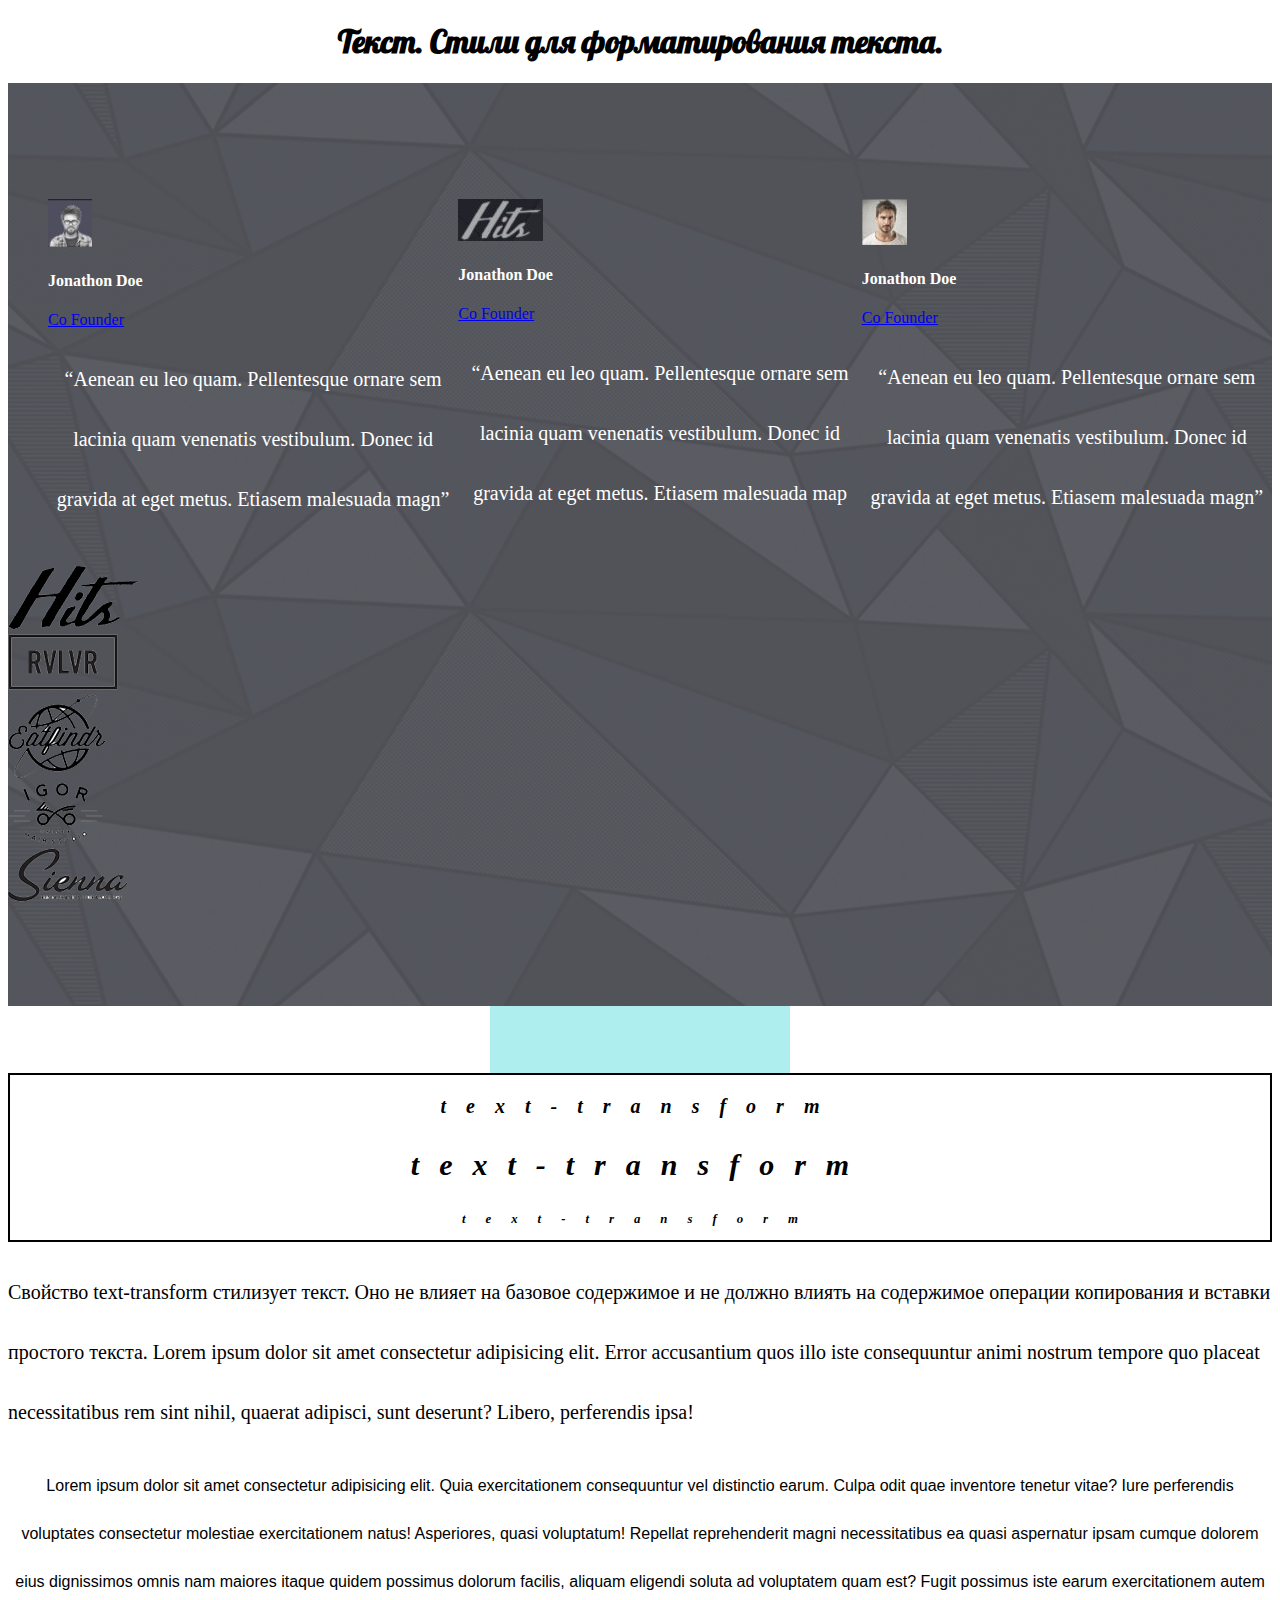
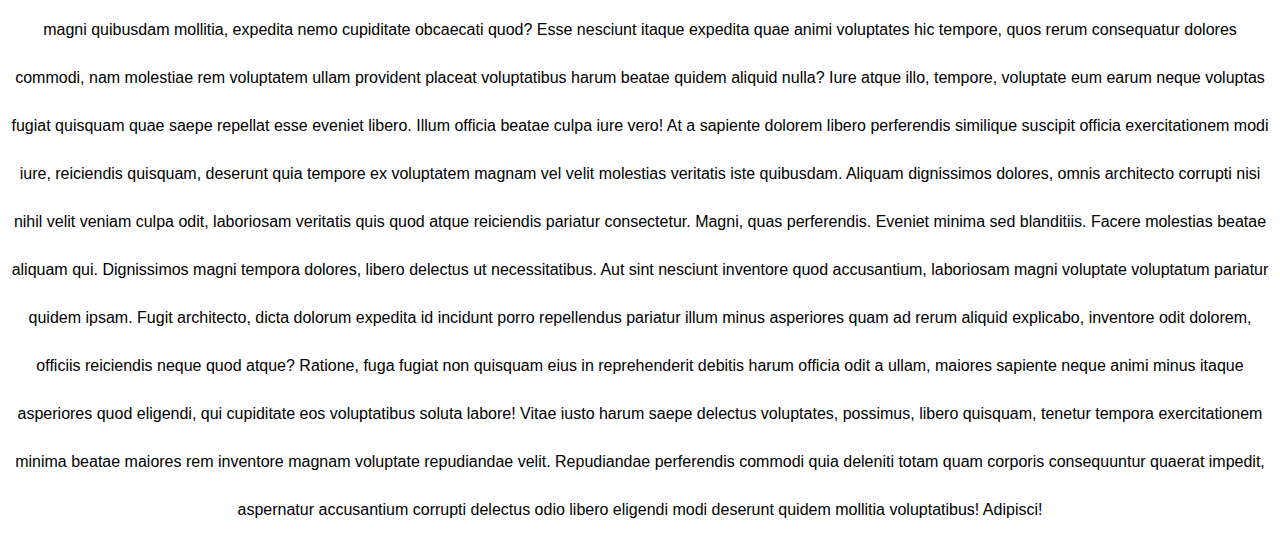
<file: WORK5/index.html>
<!DOCTYPE html>
<html lang="en">
<head>
    <meta charset="UTF-8">
    <meta name="viewport" content="width=device-width, initial-scale=1.0">
    <title>Document</title>
    <link href="https://fonts.googleapis.com/css2?family=Lobster&display=swap" rel="stylesheet">
    <link rel="stylesheet" href="css/all.css">
</head>
<body>
    <header>
        <h1>Текст. Стили для форматирования текста.</h1>
    </header>
    <main>
        <div class="section">
            <div class="container">
                <ul>
                    <li>
                        <div class="list">
                            <div class="visual">
                            <img src="img/2020-11-03 21.51.59.jpg" alt="img"></div>
                            <div class="card__body">
                                <h4>Jonathon Doe</h4>
                                <a href="#">Co Founder</a>
                                <p>“Aenean eu leo quam. Pellentesque ornare sem lacinia quam venenatis vestibulum. Donec id gravida at eget metus. Etiasem malesuada magn”</p>
                            </div>
                        </div>
                    </li>
                    <li>
                        <div class="list">
                            <div class="visual"><img src="img/2020-11-03 21.51.37.jpg" alt="img"></div>
                            <div class="card__body">
                                <h4>Jonathon Doe</h4>
                                <a href="#">Co Founder</a>
                                <p>“Aenean eu leo quam. Pellentesque ornare sem lacinia quam venenatis vestibulum. Donec id gravida at eget metus. Etiasem malesuada map</p>
                            </div>
                        </div>
                    </li>
                    <li>
                        <div class="list">
                            <div class="visual"><img src="img/2020-11-03 21.51.30.jpg" alt="img"></div>
                            <div class="card__body">
                                <h4>Jonathon Doe</h4>
                                <a href="#">Co Founder</a>
                                <p>“Aenean eu leo quam. Pellentesque ornare sem lacinia quam venenatis vestibulum. Donec id gravida at eget metus. Etiasem malesuada magn”</p>
                            </div>
                        </div>
                    </li>
                </ul>
            </div>
            <div class="ul list__logo">
                <li><img src="img/partner-logo-1.png" alt="logo"></li>
                <li><img src="img/partner-logo-4.png" alt="logo"></li>
                <li><img src="img/partner-logo-5.png" alt="logo"></li>
                <li><img src="img/partner-logo-7.png" alt="logo"></li>
                <li><img src="img/partner-logo-8.png" alt="logo"></li>
            </div>
        </div>
        <div class="box">
        <h2>text-transform</h2>
        </div>
        <div class="block">
        <h3>TEXT-TRANSFORM</h3>
        <h3>TEXT-TRANSFORM</h3>
        <h3>TEXT-TRANSFORM</h3>
        </div>
        <p>Свойство text-transform стилизует текст. Оно не влияет на базовое содержимое и не должно влиять на содержимое операции копирования и вставки простого текста. Lorem ipsum dolor sit amet consectetur adipisicing elit. Error accusantium quos illo iste consequuntur animi nostrum tempore quo placeat necessitatibus rem sint nihil, quaerat adipisci, sunt deserunt? Libero, perferendis ipsa! </p>
    <footer>
        <span>Lorem ipsum dolor sit amet consectetur adipisicing elit. Quia exercitationem consequuntur vel distinctio earum. Culpa odit quae inventore tenetur vitae? Iure perferendis voluptates consectetur molestiae exercitationem natus! Asperiores, quasi voluptatum! Repellat reprehenderit magni necessitatibus ea quasi aspernatur ipsam cumque dolorem eius dignissimos omnis nam maiores itaque quidem possimus dolorum facilis, aliquam eligendi soluta ad voluptatem quam est? Fugit possimus iste earum exercitationem autem magni quibusdam mollitia, expedita nemo cupiditate obcaecati quod? Esse nesciunt itaque expedita quae animi voluptates hic tempore, quos rerum consequatur dolores commodi, nam molestiae rem voluptatem ullam provident placeat voluptatibus harum beatae quidem aliquid nulla? Iure atque illo, tempore, voluptate eum earum neque voluptas fugiat quisquam quae saepe repellat esse eveniet libero. Illum officia beatae culpa iure vero! At a sapiente dolorem libero perferendis similique suscipit officia exercitationem modi iure, reiciendis quisquam, deserunt quia tempore ex voluptatem magnam vel velit molestias veritatis iste quibusdam. Aliquam dignissimos dolores, omnis architecto corrupti nisi nihil velit veniam culpa odit, laboriosam veritatis quis quod atque reiciendis pariatur consectetur. Magni, quas perferendis. Eveniet minima sed blanditiis. Facere molestias beatae aliquam qui. Dignissimos magni tempora dolores, libero delectus ut necessitatibus. Aut sint nesciunt inventore quod accusantium, laboriosam magni voluptate voluptatum pariatur quidem ipsam. Fugit architecto, dicta dolorum expedita id incidunt porro repellendus pariatur illum minus asperiores quam ad rerum aliquid explicabo, inventore odit dolorem, officiis reiciendis neque quod atque? Ratione, fuga fugiat non quisquam eius in reprehenderit debitis harum officia odit a ullam, maiores sapiente neque animi minus itaque asperiores quod eligendi, qui cupiditate eos voluptatibus soluta labore! Vitae iusto harum saepe delectus voluptates, possimus, libero quisquam, tenetur tempora exercitationem minima beatae maiores rem inventore magnam voluptate repudiandae velit. Repudiandae perferendis commodi quia deleniti totam quam corporis consequuntur quaerat impedit, aspernatur accusantium corrupti delectus odio libero eligendi modi deserunt quidem mollitia voluptatibus! Adipisci!</span>

    </footer>
</body>
</html>
</file>
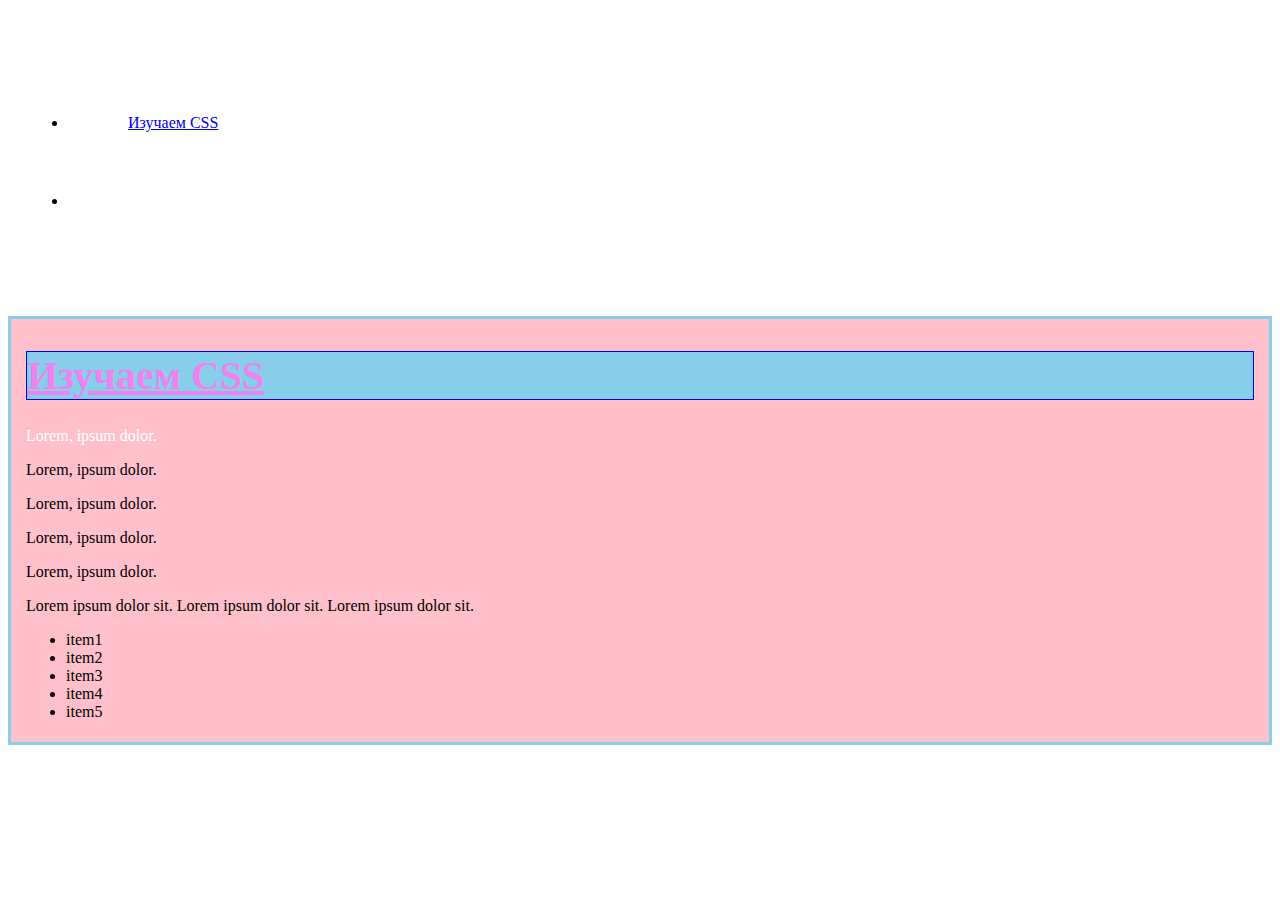
<file: WORK1/css.html>
<!DOCTYPE html>
<html lang="en">
<head>
    <meta charset="UTF-8">
    <meta name="viewport" content="width=device-width, initial-scale=1.0">
    <title>Document</title>
    <link rel="stylesheet" href="all.css">
</head>
<body>
    <header>
        <nav>
            <ul class="menu">
                <li><a href="#section-1">Изучаем CSS</a></li>
                <li><a href="#"></a></li>
            </ul>
        </nav>
    </header>
    <main>
        <div id="section-1" class="section">
            <h1>Изучаем CSS</h1>
            <p>Lorem, ipsum dolor.</p>
            <p>Lorem, ipsum dolor.</p>
            <p>Lorem, ipsum dolor.</p>
            <p>Lorem, ipsum dolor.</p>
            <p><span>Lorem, ipsum dolor.</span></p>
            <span>Lorem ipsum dolor sit.</span>
            <span>Lorem ipsum dolor sit.</span>
            <span>Lorem ipsum dolor sit.</span>
            <ul class="list">
                <li><span>item1</span></li>
                <li><span>item2</span></li>
                <li><span>item3</span></li>
                <li><span>item4</span></li>
                <li><span>item5</span></li>
            </ul>
        </div>
    </main>
    <footer></footer>
</body>
</html>
</file>
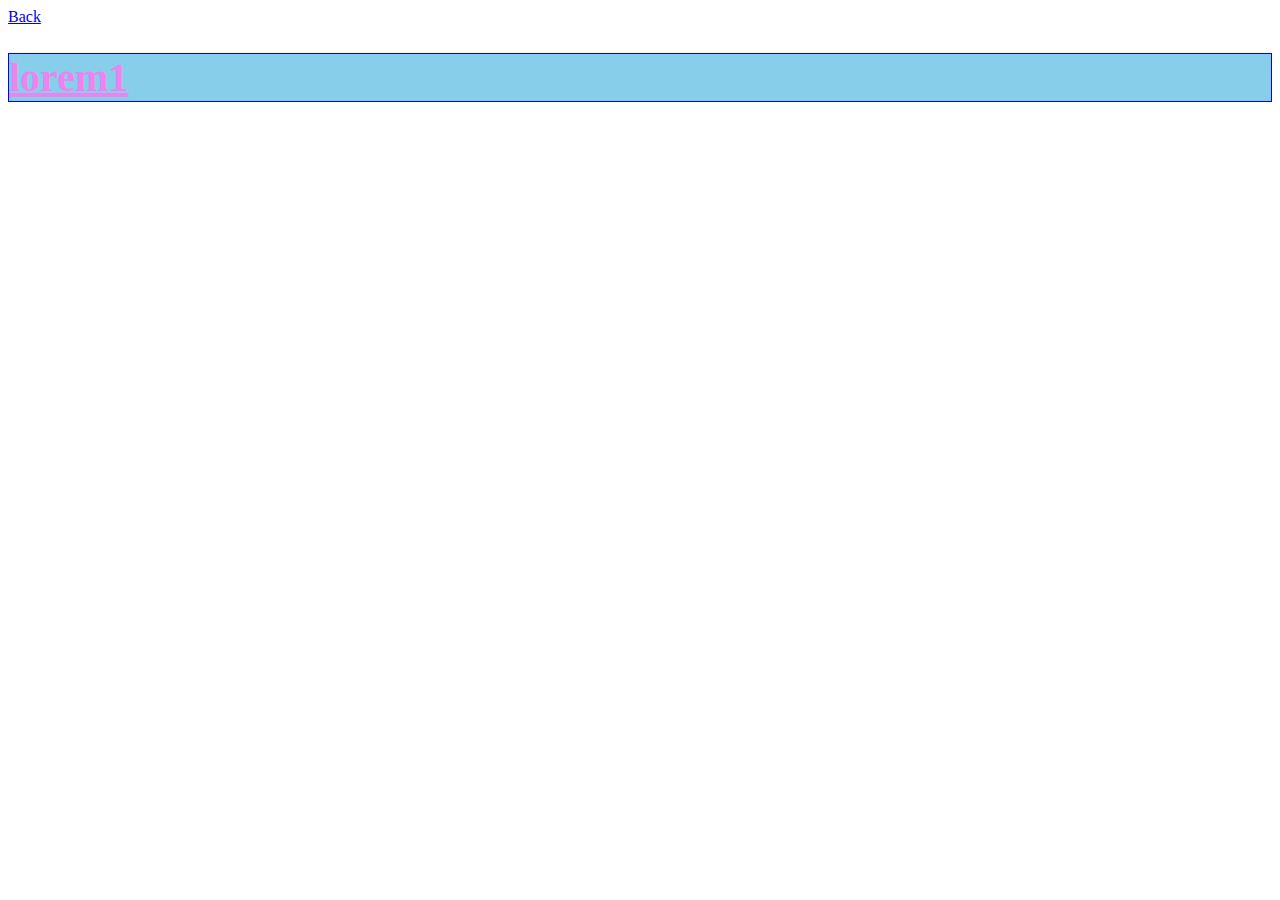
<file: WORK1/inner.html>
<!DOCTYPE html>
<html lang="en">
<head>
    <meta charset="UTF-8">
    <meta name="viewport" content="width=device-width, initial-scale=1.0">
    <title>Document</title>
    <link rel="stylesheet" href="all.css">
</head>
<body>
    <a href="index.html">Back</a>
    <h1>lorem1</h1>
    <!--Harry Potter
    <table border="1">
        <tr>
            <td>&#9808;</td>
            <td>ТАБЛИЦА</td>
            <td>ТАБЛИЦА</td>
        </tr>
        <tr>
            <td>ТАБЛИЦА</td>
            <td>ТАБЛИЦА</td>
            <td>ТАБЛИЦА</td>
        </tr>
        <tr>
            <td>ТАБЛИЦА</td>
            <td>ТАБЛИЦА</td>
            <td>ТАБЛИЦА</td> -->
        </tr>
    </table>
</body>
</html>
</file>
<file: WORK5/css/all.css>
*{
    box-sizing: border-box;
}
h1{
    text-align: center;
    font-family: 'Lobster', cursive;
}
body{
    background-attachment: fixed;
}
h2{
    text-transform: uppercase;
    text-align: center;
    text-indent: -600px;
    text-decoration: underline;
    color: lightblue;
}
.box{
    width: 300px;
    margin: 0 auto;
    background: paleturquoise;
    overflow: hidden;
}
.box:hover h2 {
    text-indent: 0;
    transition-duration: 1s;
}
p{
    line-height: 03;
    font-size: 20px;
}
.block{
    border: 2px solid black;
}
h3:nth-child(2){
    text-align: center;
    text-transform: lowercase;
    letter-spacing: 20px;
    font-style: italic;
    font-size: 30px;
}
h3:nth-child(1){
    text-align: center;
    text-transform: lowercase;
    letter-spacing: 20px;
    font-style: italic;
    font-size: 20px;
}
h3:nth-child(3){
    text-align: center;
    text-transform: lowercase;
    letter-spacing: 20px;
    font-style: italic;
    font-size: 80%;
}
footer > span{
    display: inline-block;
    font-family: 'Lucida Sans', 'Lucida Sans Regular', 'Lucida Grande', 'Lucida Sans Unicode', Geneva, Verdana, sans-serif ;
    font-weight: lighter;
    line-height: 03;
    text-align: center;
}
.section{
    padding:100px  0;
    color: #fff;
    background: url(../img/Group_4.png);
    background-size: cover;
}
.container > ul:nth-child(1){
    display: flex;
    list-style: none;
}
.container{
    width: 100%;
}
.visual{
    display: block;
    margin-left: auto;
    margin-right: auto
}
.card__body p{
    text-align: center;
}
</file>
<file: WORK1/all.css>
*{
    box-sizing: border-box;
}
header *{
    padding: 30px;
}
h1{
    color: violet;
    text-decoration: underline;
    font-size: 40px;
    border:1px solid blue;
    background: skyblue;
}
#section-1{
    border: 3px solid skyblue;
    background: pink;
}
.section{
    padding: 5px 15px;
}
.section > h1+p{
    color: white;
}
.ul{
    display: flex;
    padding: 0px;
    margin: 10px;
    list-style: none;
}
.box1{ 
background: white;
margin: 10px;
color:#000;
font-size: 14px;
line-height: 18px;
}
.ul > li{
    border: 4px solid black;
    text-align: center;
    padding: 10px;
    margin: 10px;
}
{
    font-size: 23px;
    line-height: 0px;
    margin: 0px 0px 2px;
    font-weight: 400;
}
</file>
